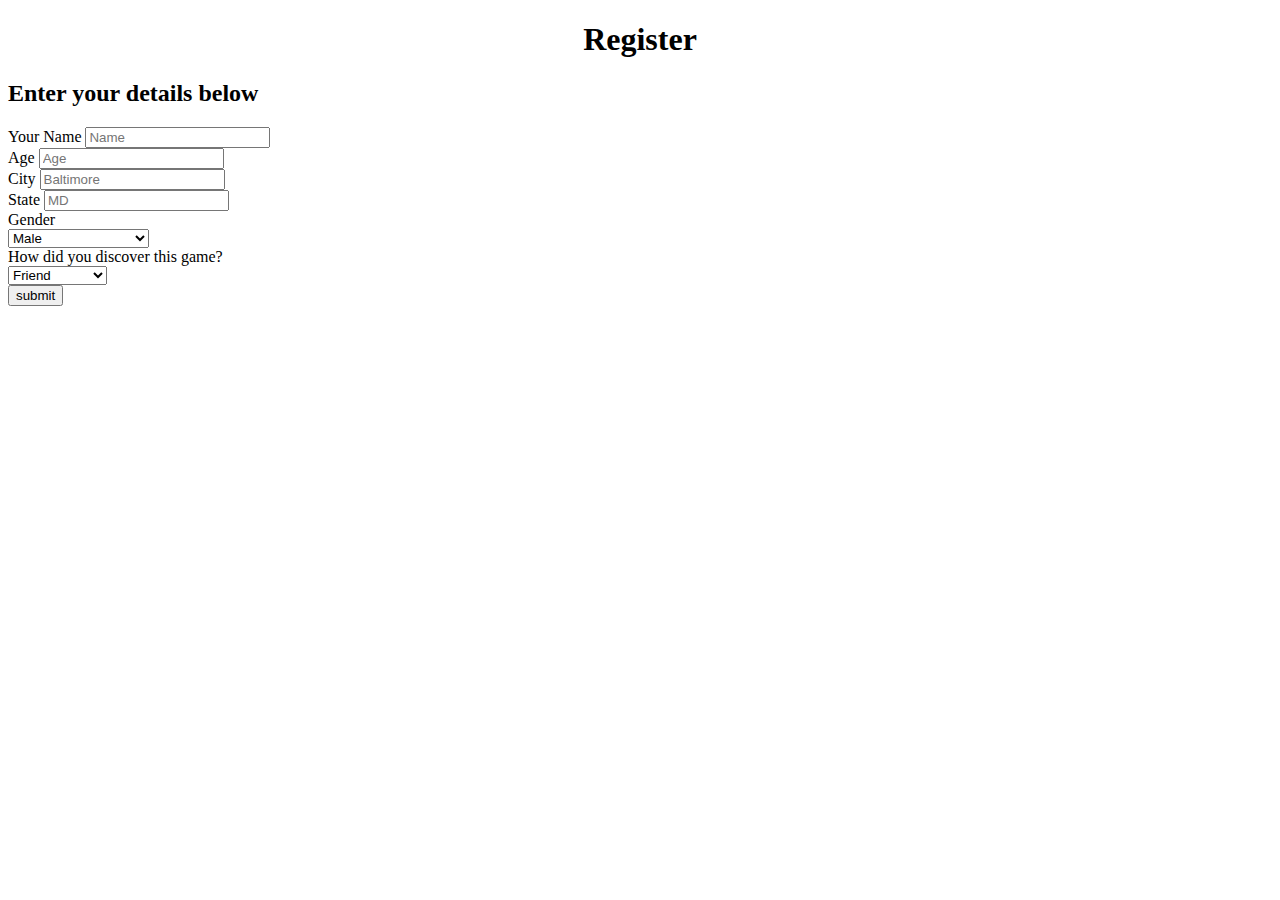
<file: templates/RegisterForm.html>
<!doctype html>
<html lang="en">

<head>
  <meta charset="UTF-8">
  <meta name="viewport" content="width=device-width, user-scalable=no, initial-scale=1.0, maximum-scale=1.0, minimum-scale=1.0">
  <meta http-equiv="X-UA-Compatible" content="ie=edge">
  <title>Five and Alive!</title>
  <link rel="stylesheet" href="https://stackpath.bootstrapcdn.com/bootstrap/4.1.3/css/bootstrap.min.css" integrity="sha384-MCw98/SFnGE8fJT3GXwEOngsV7Zt27NXFoaoApmYm81iuXoPkFOJwJ8ERdknLPMO" crossorigin="anonymous">
</head>

<body>
  <div class="container">
    <div class="jumbotron" style="text-align: center">
      <h1>Register</h1>
      <!--<a href="/" class="btn btn-primary" role="button">View Chart</a>-->
    </div>
    <div class="row">
      <div class="col-md-offset-2 col-md-8">
        <h2>Enter your details below</h2>
        <form method="POST" action="/send" role="form", name="nom">
          <div class="form-group">
            <label for="inputName">Your Name</label>
            <input type="text" class="form-control" id="inputName" name="Username" placeholder="Name">
          </div>
          <div class="form-group">
            <label for="inputAge">Age</label>
            <input type="text" class="form-control" id="inputAge" name="Age" placeholder="Age">
          </div>
          <div class="form-group">
            <label for="inputCity">City</label>
            <input type="text" class="form-control" id="inputCity" name="City" placeholder="Baltimore">
          </div>
          <div class="form-group">
            <label for="inputState">State</label>
            <input type="text" class="form-control" id="inputState" name="State" placeholder="MD">
          </div>
          <div class="form-group">
            <label for="inputGender">Gender</label>
            <br>
            <select id="inputGender" name="Gender">
              <option value="male">Male</option>
              <option value="female">Female</option>
              <option value="non-binary">Non-binary</option>
              <option value="prefer not to specify">Prefer not to specify</option>
            </select>               
          </div>
          <div class="form-group">
            <label for="inputDiscovery">How did you discover this game?</label>
            <br>
            <select id="inputDiscovery" name="Discovery">
              <option value="volvo">Friend</option>
              <option value="saab">Classmate</option>
              <option value="mercedes">Social Media</option>
              <option value="audi">Randomly</option>
              <option value="audi">Other</option>
            </select>  
          </div>
          <input type="submit" value="submit" class="btn btn-primary">
        </form>
      </div>
    </div>
  </div>
</body>

</html>
</file>
